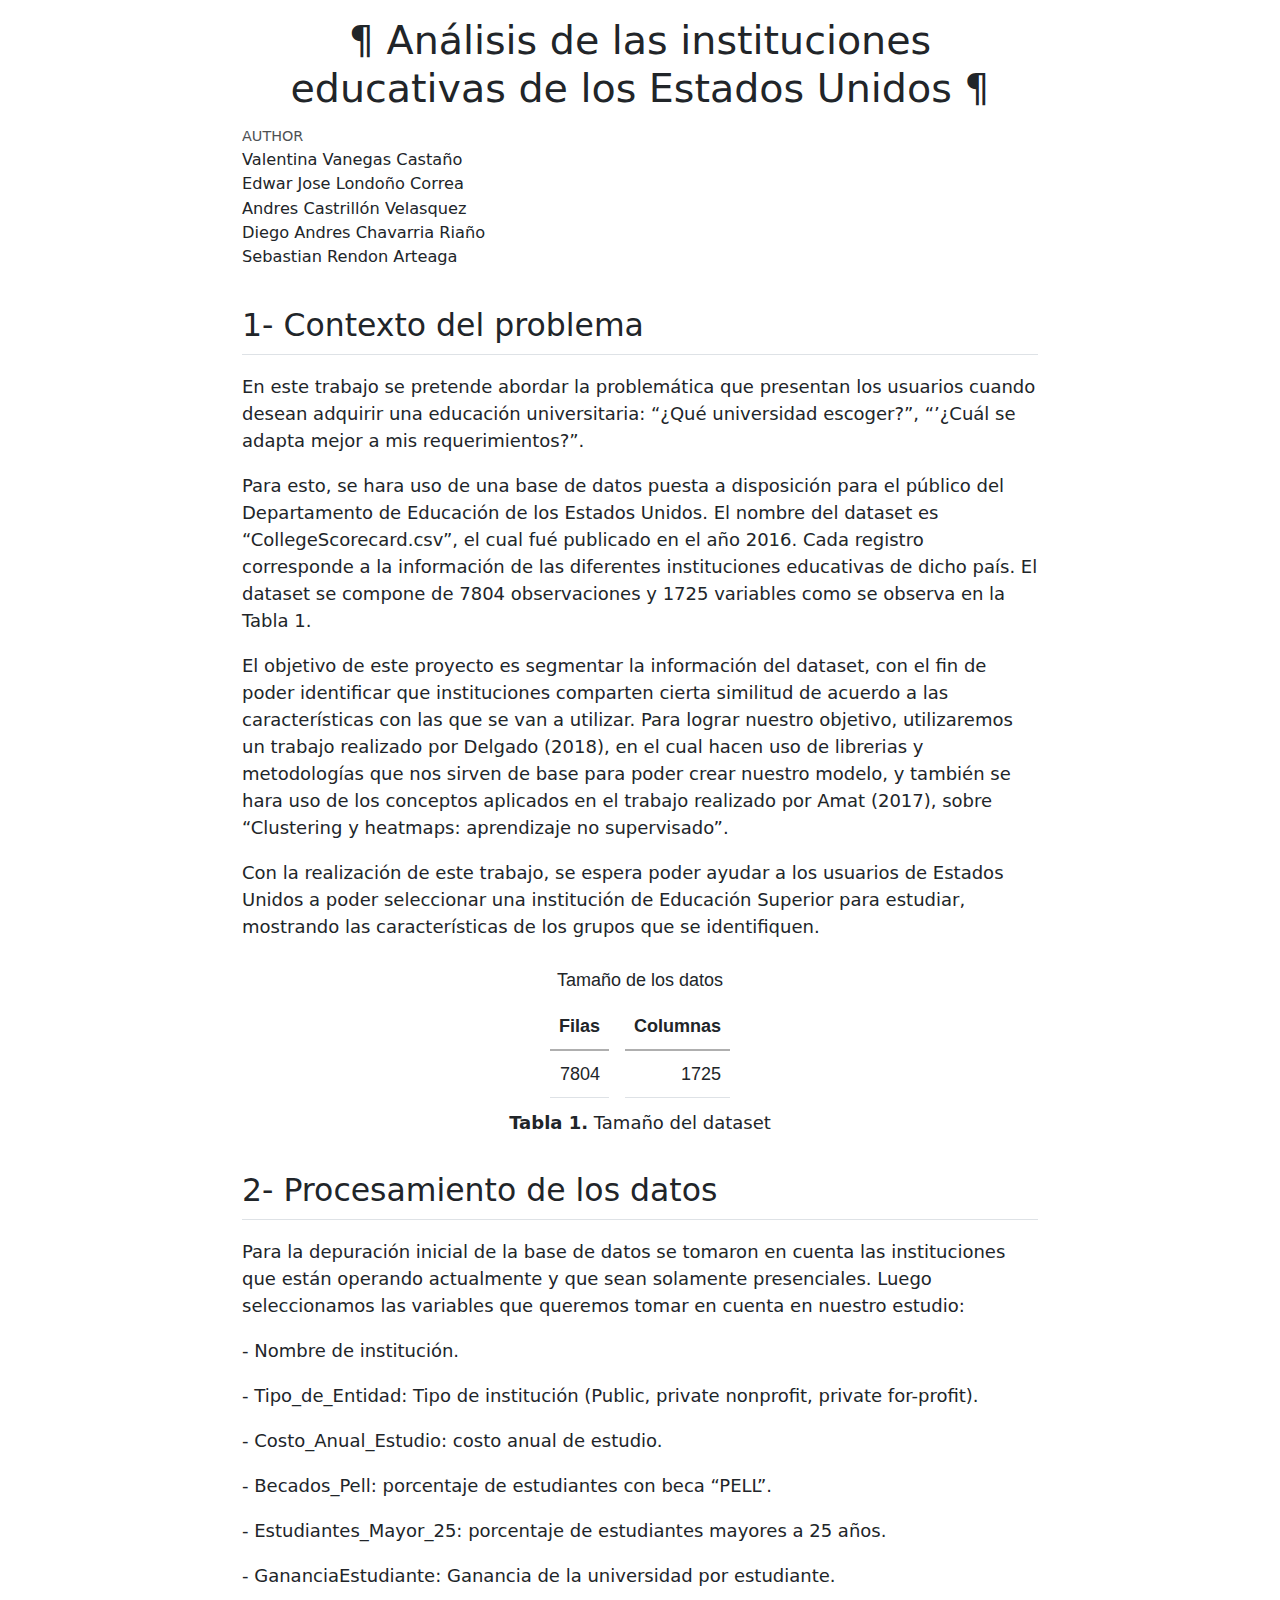
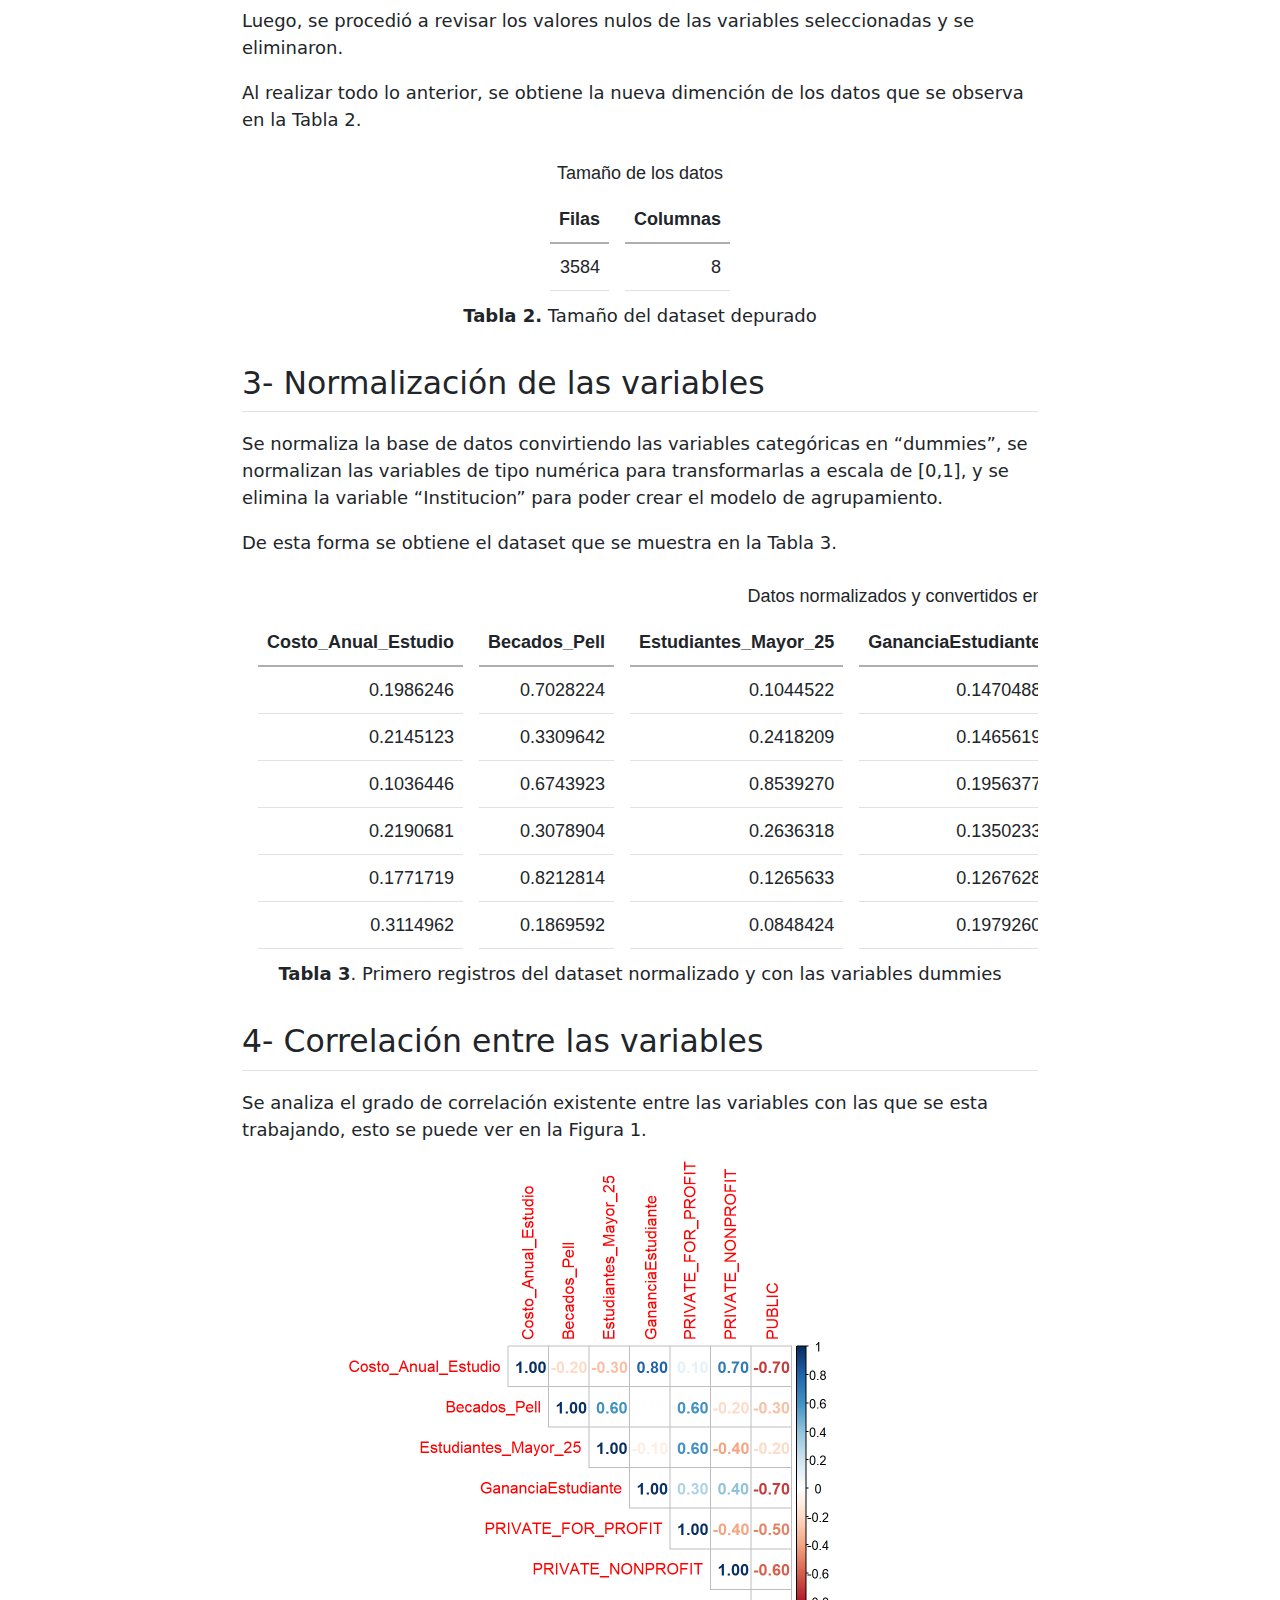
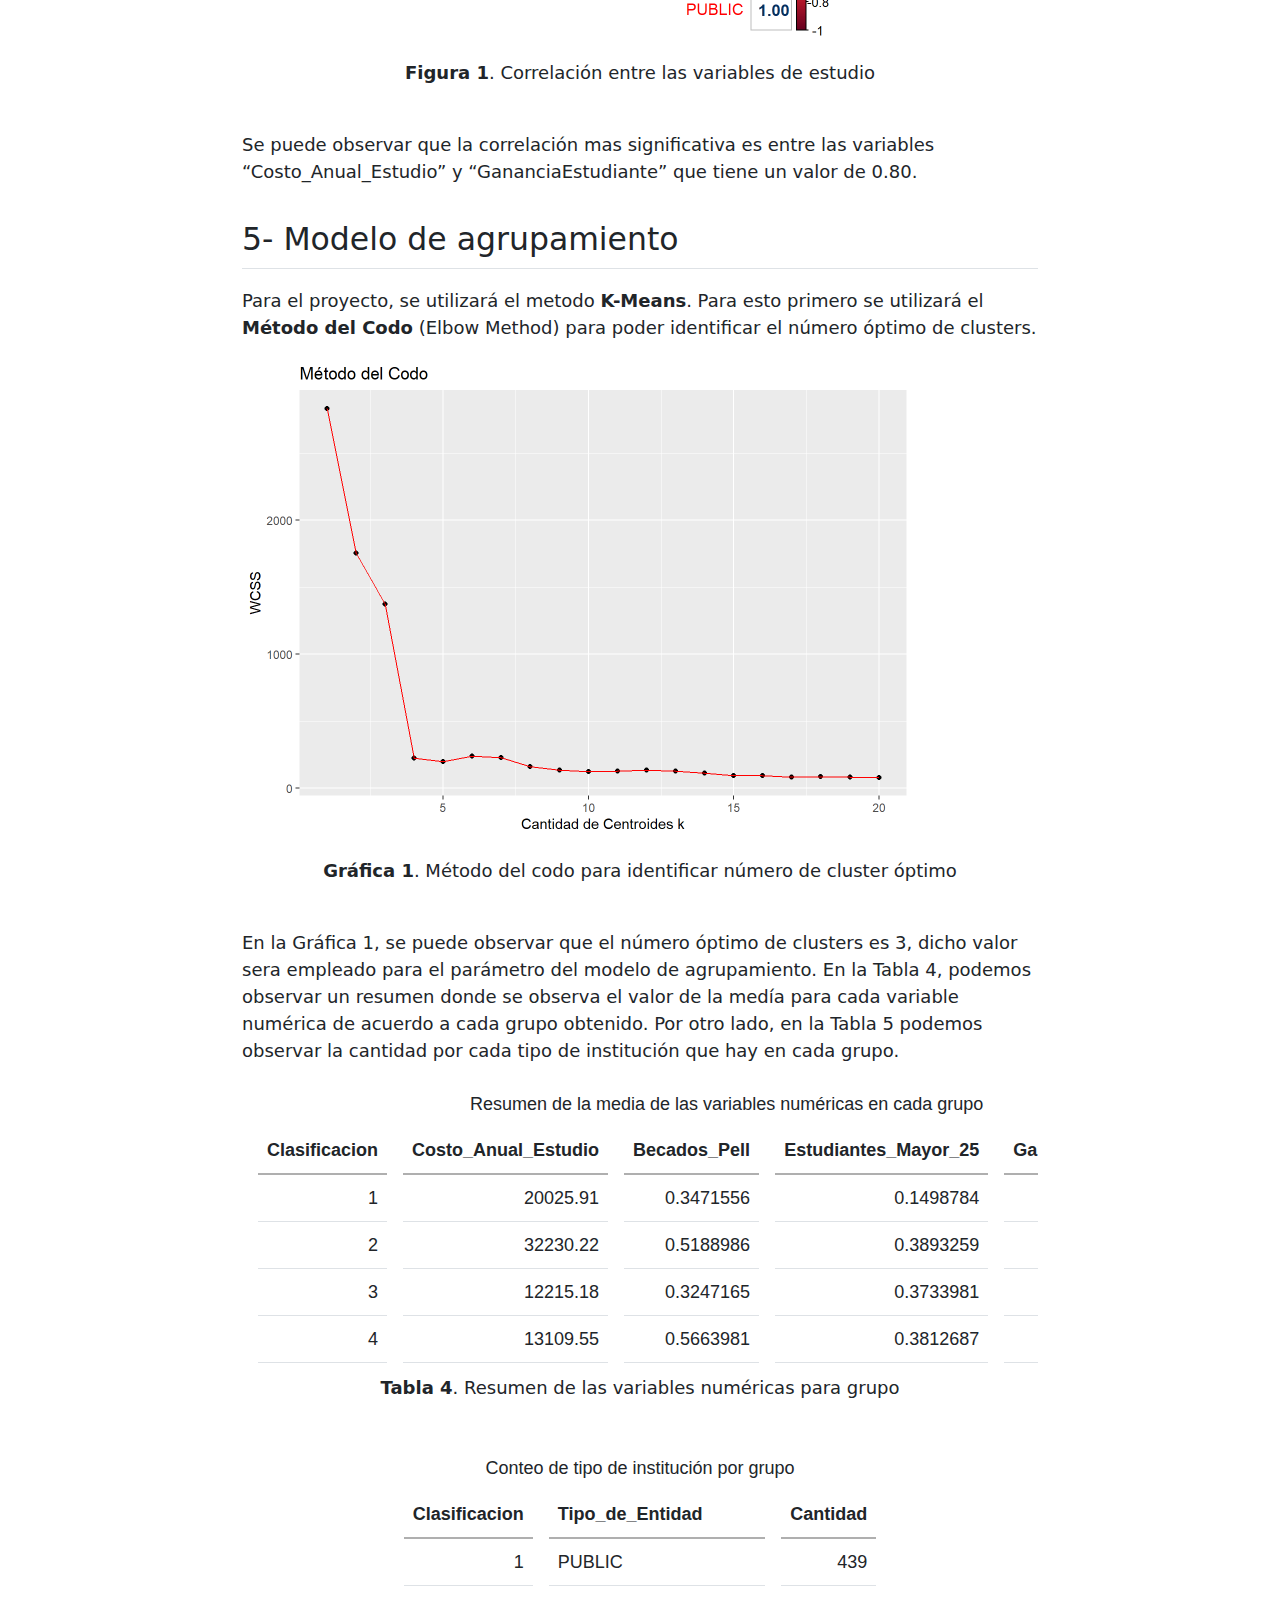
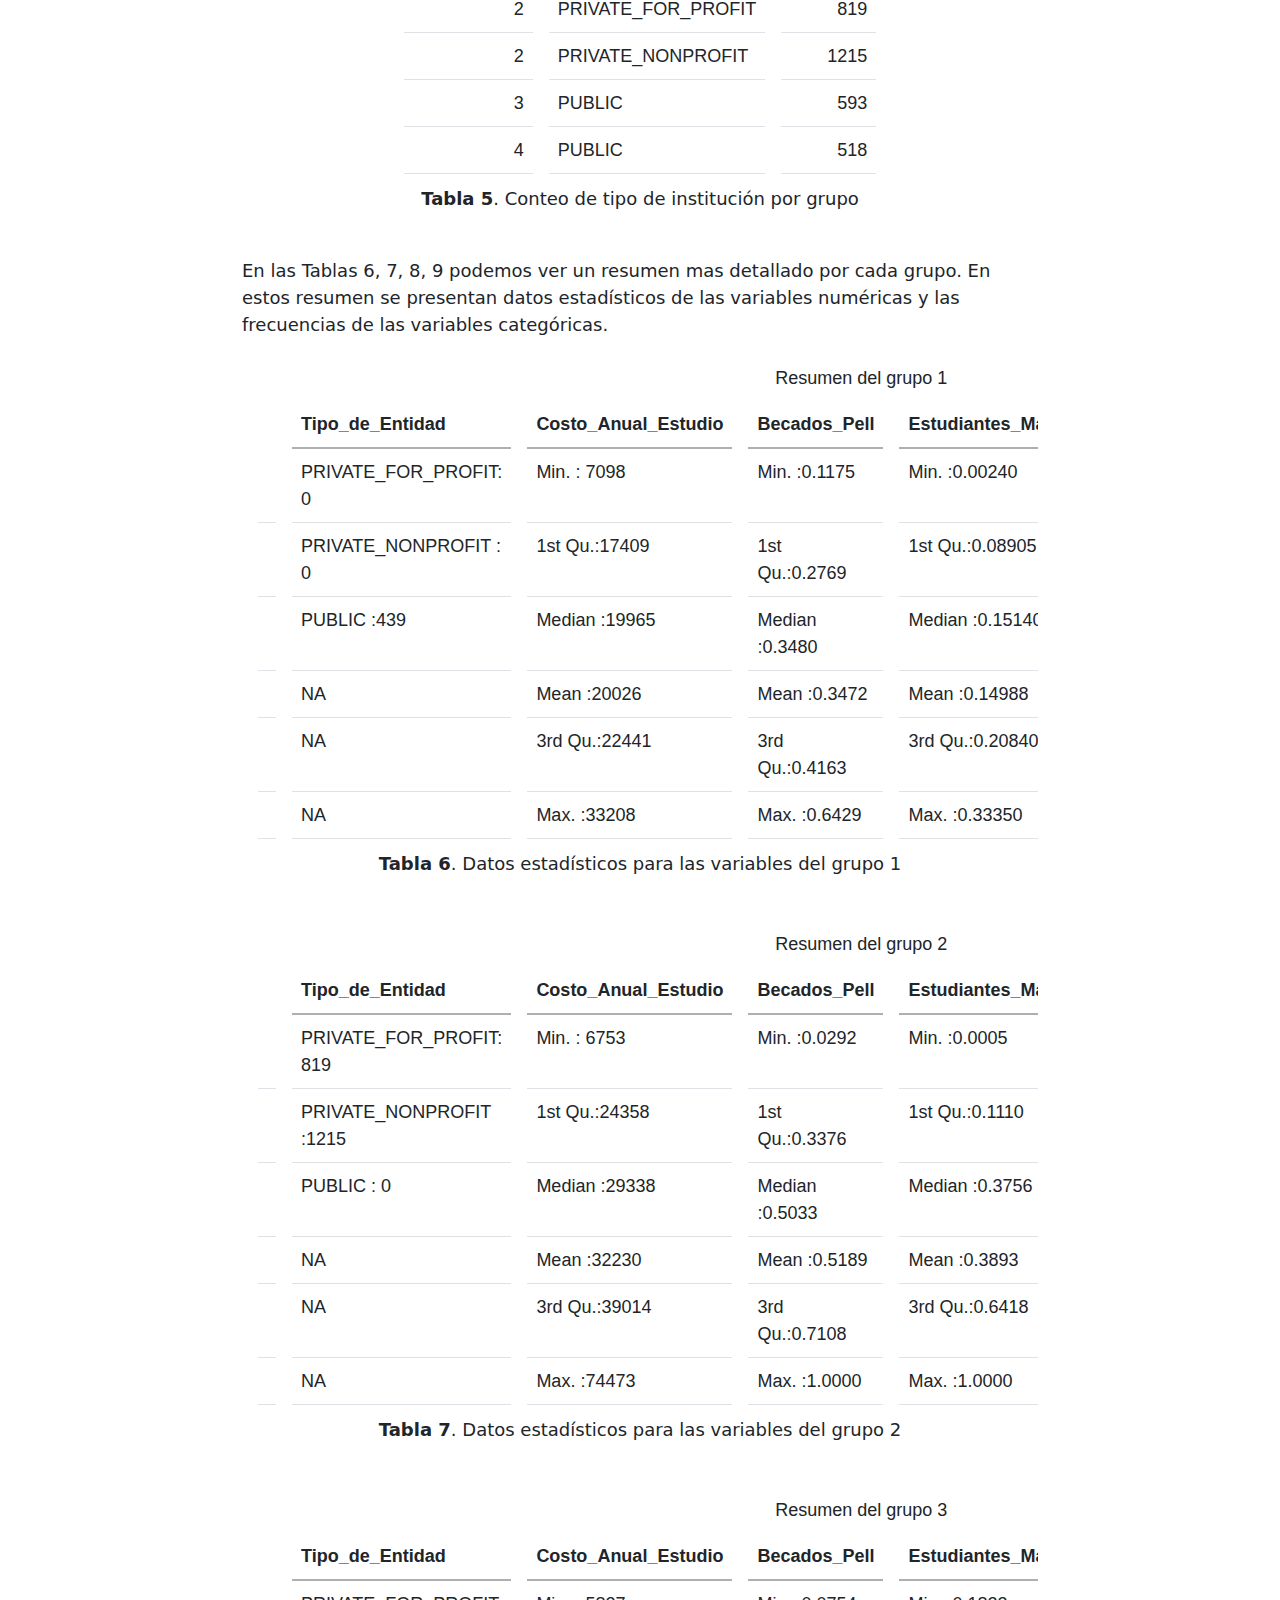
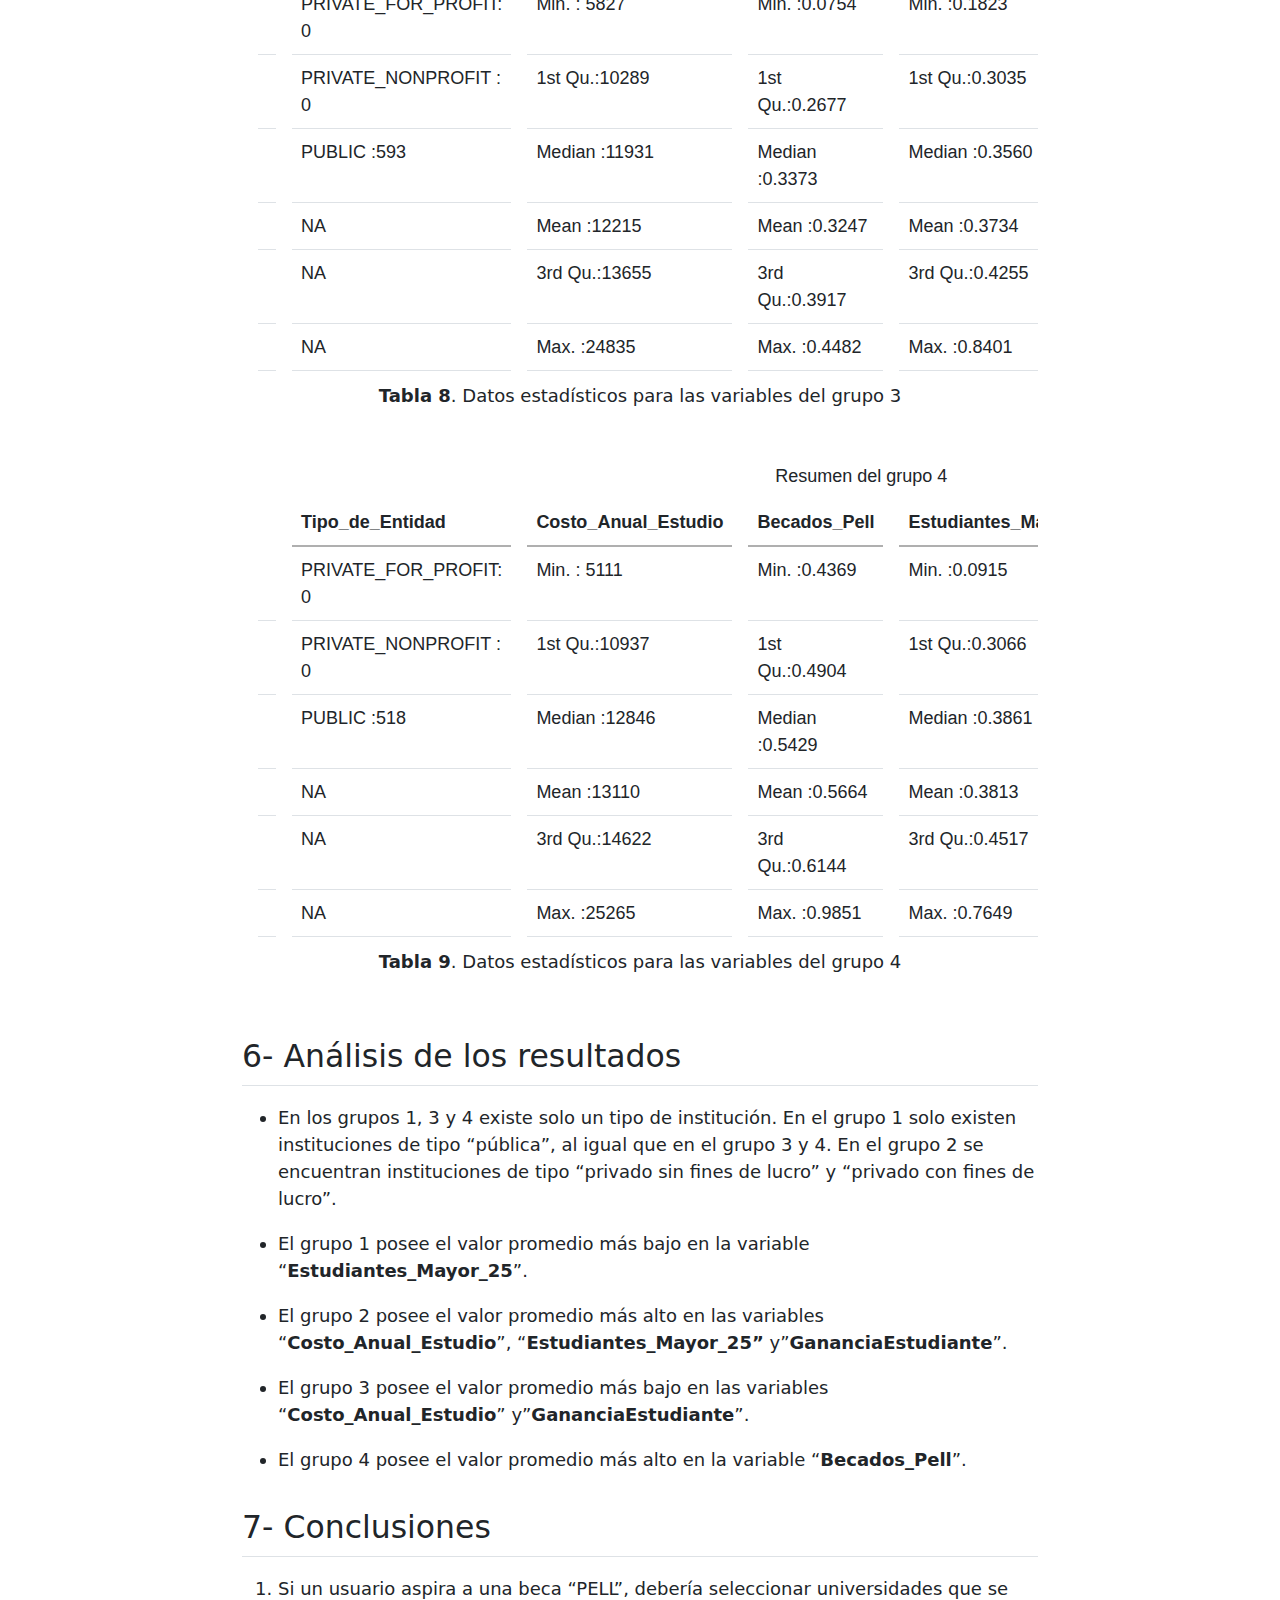
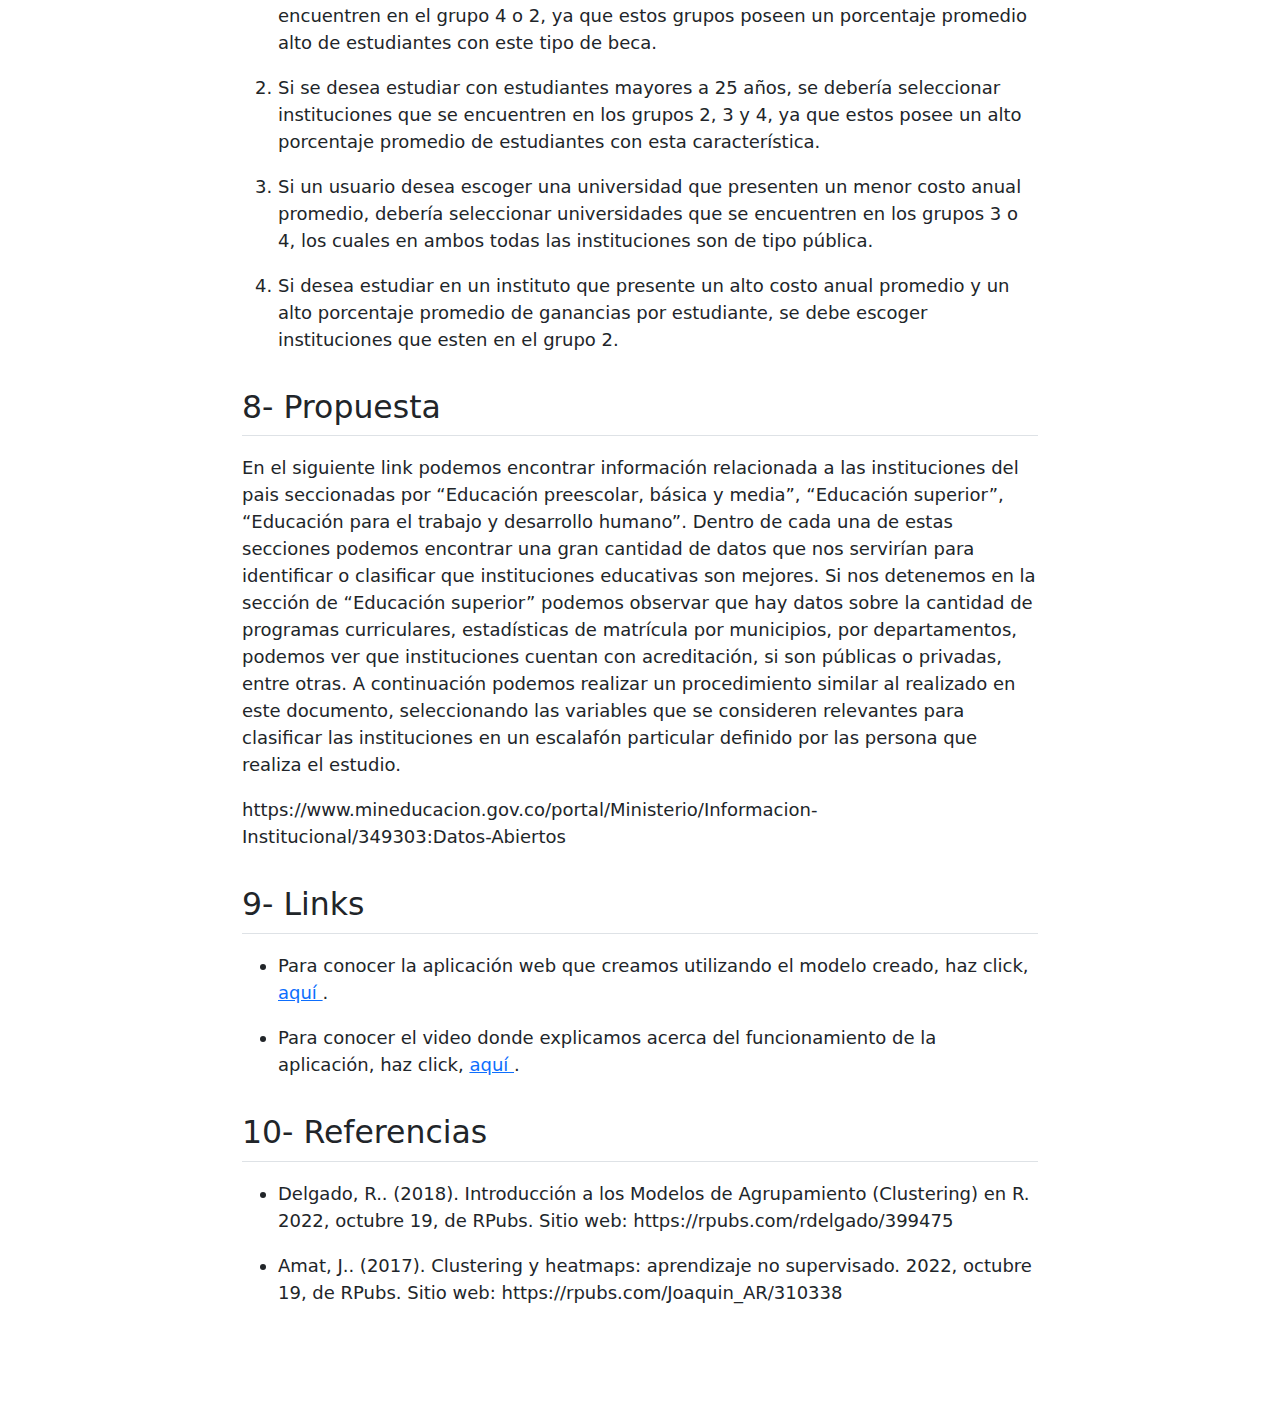
<file: index.html>
<!DOCTYPE html>
<html xmlns="http://www.w3.org/1999/xhtml" lang="en" xml:lang="en"><head>

<meta charset="utf-8">
<meta name="generator" content="quarto-1.1.189">

<meta name="viewport" content="width=device-width, initial-scale=1.0, user-scalable=yes">

<meta name="author" content="Valentina Vanegas Castaño   Edwar Jose Londoño Correa   Andres Castrillón Velasquez   Diego Andres Chavarria Riaño   Sebastian Rendon Arteaga">

<title> ¶ Análisis de las instituciones educativas de los Estados Unidos ¶ </title>
<style>
code{white-space: pre-wrap;}
span.smallcaps{font-variant: small-caps;}
div.columns{display: flex; gap: min(4vw, 1.5em);}
div.column{flex: auto; overflow-x: auto;}
div.hanging-indent{margin-left: 1.5em; text-indent: -1.5em;}
ul.task-list{list-style: none;}
ul.task-list li input[type="checkbox"] {
  width: 0.8em;
  margin: 0 0.8em 0.2em -1.6em;
  vertical-align: middle;
}
</style>


<script src="Trabajo1TAE_files/libs/clipboard/clipboard.min.js"></script>
<script src="Trabajo1TAE_files/libs/quarto-html/quarto.js"></script>
<script src="Trabajo1TAE_files/libs/quarto-html/popper.min.js"></script>
<script src="Trabajo1TAE_files/libs/quarto-html/tippy.umd.min.js"></script>
<script src="Trabajo1TAE_files/libs/quarto-html/anchor.min.js"></script>
<link href="Trabajo1TAE_files/libs/quarto-html/tippy.css" rel="stylesheet">
<link href="Trabajo1TAE_files/libs/quarto-html/quarto-syntax-highlighting.css" rel="stylesheet" id="quarto-text-highlighting-styles">
<script src="Trabajo1TAE_files/libs/bootstrap/bootstrap.min.js"></script>
<link href="Trabajo1TAE_files/libs/bootstrap/bootstrap-icons.css" rel="stylesheet">
<link href="Trabajo1TAE_files/libs/bootstrap/bootstrap.min.css" rel="stylesheet" id="quarto-bootstrap" data-mode="light">

<script src="Trabajo1TAE_files/libs/kePrint-0.0.1/kePrint.js"></script>
<link href="Trabajo1TAE_files/libs/lightable-0.0.1/lightable.css" rel="stylesheet">


</head>

<body class="fullcontent">

<div id="quarto-content" class="page-columns page-rows-contents page-layout-article">

<main class="content" id="quarto-document-content">

<header id="title-block-header" class="quarto-title-block default">
<div class="quarto-title">
<h1 class="title"><center> ¶ Análisis de las instituciones educativas de los Estados Unidos ¶ </center></h1>
</div>



<div class="quarto-title-meta">

    <div>
    <div class="quarto-title-meta-heading">Author</div>
    <div class="quarto-title-meta-contents">
             <p>Valentina Vanegas Castaño <br> Edwar Jose Londoño Correa <br> Andres Castrillón Velasquez <br> Diego Andres Chavarria Riaño <br> Sebastian Rendon Arteaga </p>
          </div>
  </div>
    
    
  </div>
  

</header>

<div class="cell">

</div>
<section id="contexto-del-problema" class="level2">
<h2 class="anchored" data-anchor-id="contexto-del-problema">1- Contexto del problema</h2>
<p>En este trabajo se pretende abordar la problemática que presentan los usuarios cuando desean adquirir una educación universitaria: “¿Qué universidad escoger?”, “’¿Cuál se adapta mejor a mis requerimientos?”.</p>
<p>Para esto, se hara uso de una base de datos puesta a disposición para el público del Departamento de Educación de los Estados Unidos. El nombre del dataset es “CollegeScorecard.csv”, el cual fué publicado en el año 2016. Cada registro corresponde a la información de las diferentes instituciones educativas de dicho país. El dataset se compone de 7804 observaciones y 1725 variables como se observa en la Tabla 1.</p>
<p>El objetivo de este proyecto es segmentar la información del dataset, con el fin de poder identificar que instituciones comparten cierta similitud de acuerdo a las características con las que se van a utilizar. Para lograr nuestro objetivo, utilizaremos un trabajo realizado por Delgado (2018), en el cual hacen uso de librerias y metodologías que nos sirven de base para poder crear nuestro modelo, y también se hara uso de los conceptos aplicados en el trabajo realizado por Amat (2017), sobre “Clustering y heatmaps: aprendizaje no supervisado”.</p>
<p>Con la realización de este trabajo, se espera poder ayudar a los usuarios de Estados Unidos a poder seleccionar una institución de Educación Superior para estudiar, mostrando las características de los grupos que se identifiquen.</p>
<div class="cell">

</div>
<div class="cell">
<div class="cell-output-display">

<table class="table lightable-minimal" style="width: auto !important; margin-left: auto; margin-right: auto; font-family: &quot;Trebuchet MS&quot;, verdana, sans-serif; margin-left: auto; margin-right: auto;">
<caption>Tamaño de los datos</caption>
 <thead>
  <tr>
   <th style="text-align:right;"> Filas </th>
   <th style="text-align:right;"> Columnas </th>
  </tr>
 </thead>
<tbody>
  <tr>
   <td style="text-align:right;"> 7804 </td>
   <td style="text-align:right;"> 1725 </td>
  </tr>
</tbody>
</table>

</div>
</div>
<center>
<strong>Tabla 1.</strong> Tamaño del dataset
</center>
</section>
<section id="procesamiento-de-los-datos" class="level2">
<h2 class="anchored" data-anchor-id="procesamiento-de-los-datos">2- Procesamiento de los datos</h2>
<p>Para la depuración inicial de la base de datos se tomaron en cuenta las instituciones que están operando actualmente y que sean solamente presenciales. Luego seleccionamos las variables que queremos tomar en cuenta en nuestro estudio:</p>
<p>- Nombre de institución.</p>
<p>- Tipo_de_Entidad: Tipo de institución (Public, private nonprofit, private for-profit).</p>
<p>- Costo_Anual_Estudio: costo anual de estudio.</p>
<p>- Becados_Pell: porcentaje de estudiantes con beca “PELL”.</p>
<p>- Estudiantes_Mayor_25: porcentaje de estudiantes mayores a 25 años.</p>
<p>- GananciaEstudiante: Ganancia de la universidad por estudiante.</p>
<p>Luego, se procedió a revisar los valores nulos de las variables seleccionadas y se eliminaron.</p>
<div class="cell">

</div>
<div class="cell">

</div>
<p>Al realizar todo lo anterior, se obtiene la nueva dimención de los datos que se observa en la Tabla 2.</p>
<div class="cell">
<div class="cell-output-display">

<table class="table lightable-minimal" style="width: auto !important; margin-left: auto; margin-right: auto; font-family: &quot;Trebuchet MS&quot;, verdana, sans-serif; margin-left: auto; margin-right: auto;">
<caption>Tamaño de los datos</caption>
 <thead>
  <tr>
   <th style="text-align:right;"> Filas </th>
   <th style="text-align:right;"> Columnas </th>
  </tr>
 </thead>
<tbody>
  <tr>
   <td style="text-align:right;"> 3584 </td>
   <td style="text-align:right;"> 8 </td>
  </tr>
</tbody>
</table>

</div>
</div>
<center>
<strong>Tabla 2.</strong> Tamaño del dataset depurado
</center>
</section>
<section id="normalización-de-las-variables" class="level2">
<h2 class="anchored" data-anchor-id="normalización-de-las-variables">3- Normalización de las variables</h2>
<p>Se normaliza la base de datos convirtiendo las variables categóricas en “dummies”, se normalizan las variables de tipo numérica para transformarlas a escala de [0,1], y se elimina la variable “Institucion” para poder crear el modelo de agrupamiento.</p>
<div class="cell">

</div>
<p>De esta forma se obtiene el dataset que se muestra en la Tabla 3.</p>
<div class="cell">
<div class="cell-output-display">

<table class="table lightable-minimal" style="width: auto !important; margin-left: auto; margin-right: auto; font-family: &quot;Trebuchet MS&quot;, verdana, sans-serif; margin-left: auto; margin-right: auto;">
<caption>Datos normalizados y convertidos en dummies</caption>
 <thead>
  <tr>
   <th style="text-align:right;"> Costo_Anual_Estudio </th>
   <th style="text-align:right;"> Becados_Pell </th>
   <th style="text-align:right;"> Estudiantes_Mayor_25 </th>
   <th style="text-align:right;"> GananciaEstudiante </th>
   <th style="text-align:right;"> PRIVATE_FOR_PROFIT </th>
   <th style="text-align:right;"> PRIVATE_NONPROFIT </th>
   <th style="text-align:right;"> PUBLIC </th>
  </tr>
 </thead>
<tbody>
  <tr>
   <td style="text-align:right;"> 0.1986246 </td>
   <td style="text-align:right;"> 0.7028224 </td>
   <td style="text-align:right;"> 0.1044522 </td>
   <td style="text-align:right;"> 0.1470488 </td>
   <td style="text-align:right;"> 0 </td>
   <td style="text-align:right;"> 0 </td>
   <td style="text-align:right;"> 1 </td>
  </tr>
  <tr>
   <td style="text-align:right;"> 0.2145123 </td>
   <td style="text-align:right;"> 0.3309642 </td>
   <td style="text-align:right;"> 0.2418209 </td>
   <td style="text-align:right;"> 0.1465619 </td>
   <td style="text-align:right;"> 0 </td>
   <td style="text-align:right;"> 0 </td>
   <td style="text-align:right;"> 1 </td>
  </tr>
  <tr>
   <td style="text-align:right;"> 0.1036446 </td>
   <td style="text-align:right;"> 0.6743923 </td>
   <td style="text-align:right;"> 0.8539270 </td>
   <td style="text-align:right;"> 0.1956377 </td>
   <td style="text-align:right;"> 0 </td>
   <td style="text-align:right;"> 1 </td>
   <td style="text-align:right;"> 0 </td>
  </tr>
  <tr>
   <td style="text-align:right;"> 0.2190681 </td>
   <td style="text-align:right;"> 0.3078904 </td>
   <td style="text-align:right;"> 0.2636318 </td>
   <td style="text-align:right;"> 0.1350233 </td>
   <td style="text-align:right;"> 0 </td>
   <td style="text-align:right;"> 0 </td>
   <td style="text-align:right;"> 1 </td>
  </tr>
  <tr>
   <td style="text-align:right;"> 0.1771719 </td>
   <td style="text-align:right;"> 0.8212814 </td>
   <td style="text-align:right;"> 0.1265633 </td>
   <td style="text-align:right;"> 0.1267628 </td>
   <td style="text-align:right;"> 0 </td>
   <td style="text-align:right;"> 0 </td>
   <td style="text-align:right;"> 1 </td>
  </tr>
  <tr>
   <td style="text-align:right;"> 0.3114962 </td>
   <td style="text-align:right;"> 0.1869592 </td>
   <td style="text-align:right;"> 0.0848424 </td>
   <td style="text-align:right;"> 0.1979260 </td>
   <td style="text-align:right;"> 0 </td>
   <td style="text-align:right;"> 0 </td>
   <td style="text-align:right;"> 1 </td>
  </tr>
</tbody>
</table>

</div>
</div>
<center>
<strong>Tabla 3</strong>. Primero registros del dataset normalizado y con las variables dummies
</center>
</section>
<section id="correlación-entre-las-variables" class="level2">
<h2 class="anchored" data-anchor-id="correlación-entre-las-variables">4- Correlación entre las variables</h2>
<p>Se analiza el grado de correlación existente entre las variables con las que se esta trabajando, esto se puede ver en la Figura 1.</p>
<div class="cell">
<div class="cell-output-display">
<p><img src="Trabajo1TAE_files/figure-html/unnamed-chunk-9-1.png" class="img-fluid" width="672"></p>
</div>
</div>
<center>
<strong>Figura 1</strong>. Correlación entre las variables de estudio
</center>
<p><br></p>
<p>Se puede observar que la correlación mas significativa es entre las variables “Costo_Anual_Estudio” y “GananciaEstudiante” que tiene un valor de 0.80.</p>
</section>
<section id="modelo-de-agrupamiento" class="level2">
<h2 class="anchored" data-anchor-id="modelo-de-agrupamiento">5- Modelo de agrupamiento</h2>
<p>Para el proyecto, se utilizará el metodo <strong>K-Means</strong>. Para esto primero se utilizará el <strong>Método del Codo</strong> (Elbow Method) para poder identificar el número óptimo de clusters.</p>
<div class="cell">
<div class="cell-output-display">
<p><img src="Trabajo1TAE_files/figure-html/unnamed-chunk-10-1.png" class="img-fluid" width="672"></p>
</div>
</div>
<center>
<strong>Gráfica 1</strong>. Método del codo para identificar número de cluster óptimo
</center>
<p><br></p>
<p>En la Gráfica 1, se puede observar que el número óptimo de clusters es 3, dicho valor sera empleado para el parámetro del modelo de agrupamiento. En la Tabla 4, podemos observar un resumen donde se observa el valor de la medía para cada variable numérica de acuerdo a cada grupo obtenido. Por otro lado, en la Tabla 5 podemos observar la cantidad por cada tipo de institución que hay en cada grupo.</p>
<div class="cell">

</div>
<div class="cell">
<div class="cell-output-display">

<table class="table lightable-minimal" style="width: auto !important; margin-left: auto; margin-right: auto; font-family: &quot;Trebuchet MS&quot;, verdana, sans-serif; margin-left: auto; margin-right: auto;">
<caption>Resumen de la media de las variables numéricas en cada grupo</caption>
 <thead>
  <tr>
   <th style="text-align:right;"> Clasificacion </th>
   <th style="text-align:right;"> Costo_Anual_Estudio </th>
   <th style="text-align:right;"> Becados_Pell </th>
   <th style="text-align:right;"> Estudiantes_Mayor_25 </th>
   <th style="text-align:right;"> GananciaEstudiante </th>
  </tr>
 </thead>
<tbody>
  <tr>
   <td style="text-align:right;"> 1 </td>
   <td style="text-align:right;"> 20025.91 </td>
   <td style="text-align:right;"> 0.3471556 </td>
   <td style="text-align:right;"> 0.1498784 </td>
   <td style="text-align:right;"> 7426.916 </td>
  </tr>
  <tr>
   <td style="text-align:right;"> 2 </td>
   <td style="text-align:right;"> 32230.22 </td>
   <td style="text-align:right;"> 0.5188986 </td>
   <td style="text-align:right;"> 0.3893259 </td>
   <td style="text-align:right;"> 14672.203 </td>
  </tr>
  <tr>
   <td style="text-align:right;"> 3 </td>
   <td style="text-align:right;"> 12215.18 </td>
   <td style="text-align:right;"> 0.3247165 </td>
   <td style="text-align:right;"> 0.3733981 </td>
   <td style="text-align:right;"> 2521.825 </td>
  </tr>
  <tr>
   <td style="text-align:right;"> 4 </td>
   <td style="text-align:right;"> 13109.55 </td>
   <td style="text-align:right;"> 0.5663981 </td>
   <td style="text-align:right;"> 0.3812687 </td>
   <td style="text-align:right;"> 2650.824 </td>
  </tr>
</tbody>
</table>

</div>
</div>
<center>
<strong>Tabla 4</strong>. Resumen de las variables numéricas para grupo
</center>
<p><br></p>
<div class="cell">
<div class="cell-output-display">

<table class="table lightable-minimal" style="width: auto !important; margin-left: auto; margin-right: auto; font-family: &quot;Trebuchet MS&quot;, verdana, sans-serif; margin-left: auto; margin-right: auto;">
<caption>Conteo de tipo de institución por grupo</caption>
 <thead>
  <tr>
   <th style="text-align:right;"> Clasificacion </th>
   <th style="text-align:left;"> Tipo_de_Entidad </th>
   <th style="text-align:right;"> Cantidad </th>
  </tr>
 </thead>
<tbody>
  <tr>
   <td style="text-align:right;"> 1 </td>
   <td style="text-align:left;"> PUBLIC </td>
   <td style="text-align:right;"> 439 </td>
  </tr>
  <tr>
   <td style="text-align:right;"> 2 </td>
   <td style="text-align:left;"> PRIVATE_FOR_PROFIT </td>
   <td style="text-align:right;"> 819 </td>
  </tr>
  <tr>
   <td style="text-align:right;"> 2 </td>
   <td style="text-align:left;"> PRIVATE_NONPROFIT </td>
   <td style="text-align:right;"> 1215 </td>
  </tr>
  <tr>
   <td style="text-align:right;"> 3 </td>
   <td style="text-align:left;"> PUBLIC </td>
   <td style="text-align:right;"> 593 </td>
  </tr>
  <tr>
   <td style="text-align:right;"> 4 </td>
   <td style="text-align:left;"> PUBLIC </td>
   <td style="text-align:right;"> 518 </td>
  </tr>
</tbody>
</table>

</div>
</div>
<center>
<strong>Tabla 5</strong>. Conteo de tipo de institución por grupo
</center>
<p><br></p>
<div class="cell">

</div>
<p>En las Tablas 6, 7, 8, 9 podemos ver un resumen mas detallado por cada grupo. En estos resumen se presentan datos estadísticos de las variables numéricas y las frecuencias de las variables categóricas.</p>
<div class="cell">
<div class="cell-output-display">

<table class="table lightable-minimal" style="width: auto !important; margin-left: auto; margin-right: auto; font-family: &quot;Trebuchet MS&quot;, verdana, sans-serif; margin-left: auto; margin-right: auto;">
<caption>Resumen del grupo 1</caption>
 <thead>
  <tr>
   <th style="text-align:left;">   </th>
   <th style="text-align:left;">           Tipo_de_Entidad </th>
   <th style="text-align:left;"> Costo_Anual_Estudio </th>
   <th style="text-align:left;">  Becados_Pell </th>
   <th style="text-align:left;"> Estudiantes_Mayor_25 </th>
   <th style="text-align:left;"> GananciaEstudiante </th>
   <th style="text-align:left;"> Clasificacion </th>
  </tr>
 </thead>
<tbody>
  <tr>
   <td style="text-align:left;">  </td>
   <td style="text-align:left;"> PRIVATE_FOR_PROFIT:  0 </td>
   <td style="text-align:left;"> Min.   : 7098 </td>
   <td style="text-align:left;"> Min.   :0.1175 </td>
   <td style="text-align:left;"> Min.   :0.00240 </td>
   <td style="text-align:left;"> Min.   :    9 </td>
   <td style="text-align:left;"> Min.   :1 </td>
  </tr>
  <tr>
   <td style="text-align:left;">  </td>
   <td style="text-align:left;"> PRIVATE_NONPROFIT :  0 </td>
   <td style="text-align:left;"> 1st Qu.:17409 </td>
   <td style="text-align:left;"> 1st Qu.:0.2769 </td>
   <td style="text-align:left;"> 1st Qu.:0.08905 </td>
   <td style="text-align:left;"> 1st Qu.: 5117 </td>
   <td style="text-align:left;"> 1st Qu.:1 </td>
  </tr>
  <tr>
   <td style="text-align:left;">  </td>
   <td style="text-align:left;"> PUBLIC            :439 </td>
   <td style="text-align:left;"> Median :19965 </td>
   <td style="text-align:left;"> Median :0.3480 </td>
   <td style="text-align:left;"> Median :0.15140 </td>
   <td style="text-align:left;"> Median : 6728 </td>
   <td style="text-align:left;"> Median :1 </td>
  </tr>
  <tr>
   <td style="text-align:left;">  </td>
   <td style="text-align:left;"> NA </td>
   <td style="text-align:left;"> Mean   :20026 </td>
   <td style="text-align:left;"> Mean   :0.3472 </td>
   <td style="text-align:left;"> Mean   :0.14988 </td>
   <td style="text-align:left;"> Mean   : 7427 </td>
   <td style="text-align:left;"> Mean   :1 </td>
  </tr>
  <tr>
   <td style="text-align:left;">  </td>
   <td style="text-align:left;"> NA </td>
   <td style="text-align:left;"> 3rd Qu.:22441 </td>
   <td style="text-align:left;"> 3rd Qu.:0.4163 </td>
   <td style="text-align:left;"> 3rd Qu.:0.20840 </td>
   <td style="text-align:left;"> 3rd Qu.: 9352 </td>
   <td style="text-align:left;"> 3rd Qu.:1 </td>
  </tr>
  <tr>
   <td style="text-align:left;">  </td>
   <td style="text-align:left;"> NA </td>
   <td style="text-align:left;"> Max.   :33208 </td>
   <td style="text-align:left;"> Max.   :0.6429 </td>
   <td style="text-align:left;"> Max.   :0.33350 </td>
   <td style="text-align:left;"> Max.   :24891 </td>
   <td style="text-align:left;"> Max.   :1 </td>
  </tr>
</tbody>
</table>

</div>
</div>
<center>
<strong>Tabla 6</strong>. Datos estadísticos para las variables del grupo 1
</center>
<p><br></p>
<div class="cell">
<div class="cell-output-display">

<table class="table lightable-minimal" style="width: auto !important; margin-left: auto; margin-right: auto; font-family: &quot;Trebuchet MS&quot;, verdana, sans-serif; margin-left: auto; margin-right: auto;">
<caption>Resumen del grupo 2</caption>
 <thead>
  <tr>
   <th style="text-align:left;">   </th>
   <th style="text-align:left;">           Tipo_de_Entidad </th>
   <th style="text-align:left;"> Costo_Anual_Estudio </th>
   <th style="text-align:left;">  Becados_Pell </th>
   <th style="text-align:left;"> Estudiantes_Mayor_25 </th>
   <th style="text-align:left;"> GananciaEstudiante </th>
   <th style="text-align:left;"> Clasificacion </th>
  </tr>
 </thead>
<tbody>
  <tr>
   <td style="text-align:left;">  </td>
   <td style="text-align:left;"> PRIVATE_FOR_PROFIT: 819 </td>
   <td style="text-align:left;"> Min.   : 6753 </td>
   <td style="text-align:left;"> Min.   :0.0292 </td>
   <td style="text-align:left;"> Min.   :0.0005 </td>
   <td style="text-align:left;"> Min.   :  145 </td>
   <td style="text-align:left;"> Min.   :2 </td>
  </tr>
  <tr>
   <td style="text-align:left;">  </td>
   <td style="text-align:left;"> PRIVATE_NONPROFIT :1215 </td>
   <td style="text-align:left;"> 1st Qu.:24358 </td>
   <td style="text-align:left;"> 1st Qu.:0.3376 </td>
   <td style="text-align:left;"> 1st Qu.:0.1110 </td>
   <td style="text-align:left;"> 1st Qu.:10366 </td>
   <td style="text-align:left;"> 1st Qu.:2 </td>
  </tr>
  <tr>
   <td style="text-align:left;">  </td>
   <td style="text-align:left;"> PUBLIC            :   0 </td>
   <td style="text-align:left;"> Median :29338 </td>
   <td style="text-align:left;"> Median :0.5033 </td>
   <td style="text-align:left;"> Median :0.3756 </td>
   <td style="text-align:left;"> Median :13810 </td>
   <td style="text-align:left;"> Median :2 </td>
  </tr>
  <tr>
   <td style="text-align:left;">  </td>
   <td style="text-align:left;"> NA </td>
   <td style="text-align:left;"> Mean   :32230 </td>
   <td style="text-align:left;"> Mean   :0.5189 </td>
   <td style="text-align:left;"> Mean   :0.3893 </td>
   <td style="text-align:left;"> Mean   :14672 </td>
   <td style="text-align:left;"> Mean   :2 </td>
  </tr>
  <tr>
   <td style="text-align:left;">  </td>
   <td style="text-align:left;"> NA </td>
   <td style="text-align:left;"> 3rd Qu.:39014 </td>
   <td style="text-align:left;"> 3rd Qu.:0.7108 </td>
   <td style="text-align:left;"> 3rd Qu.:0.6418 </td>
   <td style="text-align:left;"> 3rd Qu.:18046 </td>
   <td style="text-align:left;"> 3rd Qu.:2 </td>
  </tr>
  <tr>
   <td style="text-align:left;">  </td>
   <td style="text-align:left;"> NA </td>
   <td style="text-align:left;"> Max.   :74473 </td>
   <td style="text-align:left;"> Max.   :1.0000 </td>
   <td style="text-align:left;"> Max.   :1.0000 </td>
   <td style="text-align:left;"> Max.   :61621 </td>
   <td style="text-align:left;"> Max.   :2 </td>
  </tr>
</tbody>
</table>

</div>
</div>
<center>
<strong>Tabla 7</strong>. Datos estadísticos para las variables del grupo 2
</center>
<p><br></p>
<div class="cell">
<div class="cell-output-display">

<table class="table lightable-minimal" style="width: auto !important; margin-left: auto; margin-right: auto; font-family: &quot;Trebuchet MS&quot;, verdana, sans-serif; margin-left: auto; margin-right: auto;">
<caption>Resumen del grupo 3</caption>
 <thead>
  <tr>
   <th style="text-align:left;">   </th>
   <th style="text-align:left;">           Tipo_de_Entidad </th>
   <th style="text-align:left;"> Costo_Anual_Estudio </th>
   <th style="text-align:left;">  Becados_Pell </th>
   <th style="text-align:left;"> Estudiantes_Mayor_25 </th>
   <th style="text-align:left;"> GananciaEstudiante </th>
   <th style="text-align:left;"> Clasificacion </th>
  </tr>
 </thead>
<tbody>
  <tr>
   <td style="text-align:left;">  </td>
   <td style="text-align:left;"> PRIVATE_FOR_PROFIT:  0 </td>
   <td style="text-align:left;"> Min.   : 5827 </td>
   <td style="text-align:left;"> Min.   :0.0754 </td>
   <td style="text-align:left;"> Min.   :0.1823 </td>
   <td style="text-align:left;"> Min.   :  262 </td>
   <td style="text-align:left;"> Min.   :3 </td>
  </tr>
  <tr>
   <td style="text-align:left;">  </td>
   <td style="text-align:left;"> PRIVATE_NONPROFIT :  0 </td>
   <td style="text-align:left;"> 1st Qu.:10289 </td>
   <td style="text-align:left;"> 1st Qu.:0.2677 </td>
   <td style="text-align:left;"> 1st Qu.:0.3035 </td>
   <td style="text-align:left;"> 1st Qu.: 1263 </td>
   <td style="text-align:left;"> 1st Qu.:3 </td>
  </tr>
  <tr>
   <td style="text-align:left;">  </td>
   <td style="text-align:left;"> PUBLIC            :593 </td>
   <td style="text-align:left;"> Median :11931 </td>
   <td style="text-align:left;"> Median :0.3373 </td>
   <td style="text-align:left;"> Median :0.3560 </td>
   <td style="text-align:left;"> Median : 2123 </td>
   <td style="text-align:left;"> Median :3 </td>
  </tr>
  <tr>
   <td style="text-align:left;">  </td>
   <td style="text-align:left;"> NA </td>
   <td style="text-align:left;"> Mean   :12215 </td>
   <td style="text-align:left;"> Mean   :0.3247 </td>
   <td style="text-align:left;"> Mean   :0.3734 </td>
   <td style="text-align:left;"> Mean   : 2522 </td>
   <td style="text-align:left;"> Mean   :3 </td>
  </tr>
  <tr>
   <td style="text-align:left;">  </td>
   <td style="text-align:left;"> NA </td>
   <td style="text-align:left;"> 3rd Qu.:13655 </td>
   <td style="text-align:left;"> 3rd Qu.:0.3917 </td>
   <td style="text-align:left;"> 3rd Qu.:0.4255 </td>
   <td style="text-align:left;"> 3rd Qu.: 3327 </td>
   <td style="text-align:left;"> 3rd Qu.:3 </td>
  </tr>
  <tr>
   <td style="text-align:left;">  </td>
   <td style="text-align:left;"> NA </td>
   <td style="text-align:left;"> Max.   :24835 </td>
   <td style="text-align:left;"> Max.   :0.4482 </td>
   <td style="text-align:left;"> Max.   :0.8401 </td>
   <td style="text-align:left;"> Max.   :12309 </td>
   <td style="text-align:left;"> Max.   :3 </td>
  </tr>
</tbody>
</table>

</div>
</div>
<center>
<strong>Tabla 8</strong>. Datos estadísticos para las variables del grupo 3
</center>
<p><br></p>
<div class="cell">
<div class="cell-output-display">

<table class="table lightable-minimal" style="width: auto !important; margin-left: auto; margin-right: auto; font-family: &quot;Trebuchet MS&quot;, verdana, sans-serif; margin-left: auto; margin-right: auto;">
<caption>Resumen del grupo 4</caption>
 <thead>
  <tr>
   <th style="text-align:left;">   </th>
   <th style="text-align:left;">           Tipo_de_Entidad </th>
   <th style="text-align:left;"> Costo_Anual_Estudio </th>
   <th style="text-align:left;">  Becados_Pell </th>
   <th style="text-align:left;"> Estudiantes_Mayor_25 </th>
   <th style="text-align:left;"> GananciaEstudiante </th>
   <th style="text-align:left;"> Clasificacion </th>
  </tr>
 </thead>
<tbody>
  <tr>
   <td style="text-align:left;">  </td>
   <td style="text-align:left;"> PRIVATE_FOR_PROFIT:  0 </td>
   <td style="text-align:left;"> Min.   : 5111 </td>
   <td style="text-align:left;"> Min.   :0.4369 </td>
   <td style="text-align:left;"> Min.   :0.0915 </td>
   <td style="text-align:left;"> Min.   :    2 </td>
   <td style="text-align:left;"> Min.   :4 </td>
  </tr>
  <tr>
   <td style="text-align:left;">  </td>
   <td style="text-align:left;"> PRIVATE_NONPROFIT :  0 </td>
   <td style="text-align:left;"> 1st Qu.:10937 </td>
   <td style="text-align:left;"> 1st Qu.:0.4904 </td>
   <td style="text-align:left;"> 1st Qu.:0.3066 </td>
   <td style="text-align:left;"> 1st Qu.: 1314 </td>
   <td style="text-align:left;"> 1st Qu.:4 </td>
  </tr>
  <tr>
   <td style="text-align:left;">  </td>
   <td style="text-align:left;"> PUBLIC            :518 </td>
   <td style="text-align:left;"> Median :12846 </td>
   <td style="text-align:left;"> Median :0.5429 </td>
   <td style="text-align:left;"> Median :0.3861 </td>
   <td style="text-align:left;"> Median : 2286 </td>
   <td style="text-align:left;"> Median :4 </td>
  </tr>
  <tr>
   <td style="text-align:left;">  </td>
   <td style="text-align:left;"> NA </td>
   <td style="text-align:left;"> Mean   :13110 </td>
   <td style="text-align:left;"> Mean   :0.5664 </td>
   <td style="text-align:left;"> Mean   :0.3813 </td>
   <td style="text-align:left;"> Mean   : 2651 </td>
   <td style="text-align:left;"> Mean   :4 </td>
  </tr>
  <tr>
   <td style="text-align:left;">  </td>
   <td style="text-align:left;"> NA </td>
   <td style="text-align:left;"> 3rd Qu.:14622 </td>
   <td style="text-align:left;"> 3rd Qu.:0.6144 </td>
   <td style="text-align:left;"> 3rd Qu.:0.4517 </td>
   <td style="text-align:left;"> 3rd Qu.: 3476 </td>
   <td style="text-align:left;"> 3rd Qu.:4 </td>
  </tr>
  <tr>
   <td style="text-align:left;">  </td>
   <td style="text-align:left;"> NA </td>
   <td style="text-align:left;"> Max.   :25265 </td>
   <td style="text-align:left;"> Max.   :0.9851 </td>
   <td style="text-align:left;"> Max.   :0.7649 </td>
   <td style="text-align:left;"> Max.   :10824 </td>
   <td style="text-align:left;"> Max.   :4 </td>
  </tr>
</tbody>
</table>

</div>
</div>
<center>
<strong>Tabla 9</strong>. Datos estadísticos para las variables del grupo 4
</center>
<p><br></p>
</section>
<section id="análisis-de-los-resultados" class="level2">
<h2 class="anchored" data-anchor-id="análisis-de-los-resultados">6- Análisis de los resultados</h2>
<ul>
<li><p>En los grupos 1, 3 y 4 existe solo un tipo de institución. En el grupo 1 solo existen instituciones de tipo “pública”, al igual que en el grupo 3 y 4. En el grupo 2 se encuentran instituciones de tipo “privado sin fines de lucro” y “privado con fines de lucro”.</p></li>
<li><p>El grupo 1 posee el valor promedio más bajo en la variable “<strong>Estudiantes_Mayor_25</strong>”.</p></li>
<li><p>El grupo 2 posee el valor promedio más alto en las variables “<strong>Costo_Anual_Estudio</strong>”, “<strong>Estudiantes_Mayor_25”</strong> y”<strong>GananciaEstudiante</strong>”.</p></li>
<li><p>El grupo 3 posee el valor promedio más bajo en las variables “<strong>Costo_Anual_Estudio</strong>” y”<strong>GananciaEstudiante</strong>”.</p></li>
<li><p>El grupo 4 posee el valor promedio más alto en la variable “<strong>Becados_Pell</strong>”.</p></li>
</ul>
</section>
<section id="conclusiones" class="level2">
<h2 class="anchored" data-anchor-id="conclusiones">7- Conclusiones</h2>
<ol type="1">
<li><p>Si un usuario aspira a una beca “PELL”, debería seleccionar universidades que se encuentren en el grupo 4 o 2, ya que estos grupos poseen un porcentaje promedio alto de estudiantes con este tipo de beca.</p></li>
<li><p>Si se desea estudiar con estudiantes mayores a 25 años, se debería seleccionar instituciones que se encuentren en los grupos 2, 3 y 4, ya que estos posee un alto porcentaje promedio de estudiantes con esta característica.</p></li>
<li><p>Si un usuario desea escoger una universidad que presenten un menor costo anual promedio, debería seleccionar universidades que se encuentren en los grupos 3 o 4, los cuales en ambos todas las instituciones son de tipo pública.</p></li>
<li><p>Si desea estudiar en un instituto que presente un alto costo anual promedio y un alto porcentaje promedio de ganancias por estudiante, se debe escoger instituciones que esten en el grupo 2.</p></li>
</ol>
</section>
<section id="propuesta" class="level2">
<h2 class="anchored" data-anchor-id="propuesta">8- Propuesta</h2>
<p>En el siguiente link podemos encontrar información relacionada a las instituciones del pais seccionadas por “Educación preescolar, básica y media”, “Educación superior”, “Educación para el trabajo y desarrollo humano”. Dentro de cada una de estas secciones podemos encontrar una gran cantidad de datos que nos servirían para identificar o clasificar que instituciones educativas son mejores. Si nos detenemos en la sección de “Educación superior” podemos observar que hay datos sobre la cantidad de programas curriculares, estadísticas de matrícula por municipios, por departamentos, podemos ver que instituciones cuentan con acreditación, si son públicas o privadas, entre otras. A continuación podemos realizar un procedimiento similar al realizado en este documento, seleccionando las variables que se consideren relevantes para clasificar las instituciones en un escalafón particular definido por las persona que realiza el estudio.</p>
<p>https://www.mineducacion.gov.co/portal/Ministerio/Informacion-Institucional/349303:Datos-Abiertos</p>
</section>
<section id="links" class="level2">
<h2 class="anchored" data-anchor-id="links">9- Links</h2>
<ul>
<li><p>Para conocer la aplicación web que creamos utilizando el modelo creado, haz click, <a href="https://sebasrendon12.shinyapps.io/myapp/" target="_blank"> aquí </a> .</p></li>
<li><p>Para conocer el video donde explicamos acerca del funcionamiento de la aplicación, haz click, <a href="https://youtu.be/J9ok8tUQ7Zw" target="_blank"> aquí </a> .</p></li>
</ul>
</section>
<section id="referencias" class="level2">
<h2 class="anchored" data-anchor-id="referencias">10- Referencias</h2>
<ul>
<li><p>Delgado, R.. (2018). Introducción a los Modelos de Agrupamiento (Clustering) en R. 2022, octubre 19, de RPubs. Sitio web: https://rpubs.com/rdelgado/399475</p></li>
<li><p>Amat, J.. (2017). Clustering y heatmaps: aprendizaje no supervisado. 2022, octubre 19, de RPubs. Sitio web: https://rpubs.com/Joaquin_AR/310338</p></li>
</ul>
<div class="cell">

</div>
</section>

</main>
<!-- /main column -->
<script id="quarto-html-after-body" type="application/javascript">
window.document.addEventListener("DOMContentLoaded", function (event) {
  const toggleBodyColorMode = (bsSheetEl) => {
    const mode = bsSheetEl.getAttribute("data-mode");
    const bodyEl = window.document.querySelector("body");
    if (mode === "dark") {
      bodyEl.classList.add("quarto-dark");
      bodyEl.classList.remove("quarto-light");
    } else {
      bodyEl.classList.add("quarto-light");
      bodyEl.classList.remove("quarto-dark");
    }
  }
  const toggleBodyColorPrimary = () => {
    const bsSheetEl = window.document.querySelector("link#quarto-bootstrap");
    if (bsSheetEl) {
      toggleBodyColorMode(bsSheetEl);
    }
  }
  toggleBodyColorPrimary();  
  const icon = "";
  const anchorJS = new window.AnchorJS();
  anchorJS.options = {
    placement: 'right',
    icon: icon
  };
  anchorJS.add('.anchored');
  const clipboard = new window.ClipboardJS('.code-copy-button', {
    target: function(trigger) {
      return trigger.previousElementSibling;
    }
  });
  clipboard.on('success', function(e) {
    // button target
    const button = e.trigger;
    // don't keep focus
    button.blur();
    // flash "checked"
    button.classList.add('code-copy-button-checked');
    var currentTitle = button.getAttribute("title");
    button.setAttribute("title", "Copied!");
    setTimeout(function() {
      button.setAttribute("title", currentTitle);
      button.classList.remove('code-copy-button-checked');
    }, 1000);
    // clear code selection
    e.clearSelection();
  });
  function tippyHover(el, contentFn) {
    const config = {
      allowHTML: true,
      content: contentFn,
      maxWidth: 500,
      delay: 100,
      arrow: false,
      appendTo: function(el) {
          return el.parentElement;
      },
      interactive: true,
      interactiveBorder: 10,
      theme: 'quarto',
      placement: 'bottom-start'
    };
    window.tippy(el, config); 
  }
  const noterefs = window.document.querySelectorAll('a[role="doc-noteref"]');
  for (var i=0; i<noterefs.length; i++) {
    const ref = noterefs[i];
    tippyHover(ref, function() {
      // use id or data attribute instead here
      let href = ref.getAttribute('data-footnote-href') || ref.getAttribute('href');
      try { href = new URL(href).hash; } catch {}
      const id = href.replace(/^#\/?/, "");
      const note = window.document.getElementById(id);
      return note.innerHTML;
    });
  }
  var bibliorefs = window.document.querySelectorAll('a[role="doc-biblioref"]');
  for (var i=0; i<bibliorefs.length; i++) {
    const ref = bibliorefs[i];
    const cites = ref.parentNode.getAttribute('data-cites').split(' ');
    tippyHover(ref, function() {
      var popup = window.document.createElement('div');
      cites.forEach(function(cite) {
        var citeDiv = window.document.createElement('div');
        citeDiv.classList.add('hanging-indent');
        citeDiv.classList.add('csl-entry');
        var biblioDiv = window.document.getElementById('ref-' + cite);
        if (biblioDiv) {
          citeDiv.innerHTML = biblioDiv.innerHTML;
        }
        popup.appendChild(citeDiv);
      });
      return popup.innerHTML;
    });
  }
});
</script>
</div> <!-- /content -->



</body></html>
</file>
<file: Trabajo1TAE_files/libs/quarto-html/tippy.css>
.tippy-box[data-animation=fade][data-state=hidden]{opacity:0}[data-tippy-root]{max-width:calc(100vw - 10px)}.tippy-box{position:relative;background-color:#333;color:#fff;border-radius:4px;font-size:14px;line-height:1.4;white-space:normal;outline:0;transition-property:transform,visibility,opacity}.tippy-box[data-placement^=top]>.tippy-arrow{bottom:0}.tippy-box[data-placement^=top]>.tippy-arrow:before{bottom:-7px;left:0;border-width:8px 8px 0;border-top-color:initial;transform-origin:center top}.tippy-box[data-placement^=bottom]>.tippy-arrow{top:0}.tippy-box[data-placement^=bottom]>.tippy-arrow:before{top:-7px;left:0;border-width:0 8px 8px;border-bottom-color:initial;transform-origin:center bottom}.tippy-box[data-placement^=left]>.tippy-arrow{right:0}.tippy-box[data-placement^=left]>.tippy-arrow:before{border-width:8px 0 8px 8px;border-left-color:initial;right:-7px;transform-origin:center left}.tippy-box[data-placement^=right]>.tippy-arrow{left:0}.tippy-box[data-placement^=right]>.tippy-arrow:before{left:-7px;border-width:8px 8px 8px 0;border-right-color:initial;transform-origin:center right}.tippy-box[data-inertia][data-state=visible]{transition-timing-function:cubic-bezier(.54,1.5,.38,1.11)}.tippy-arrow{width:16px;height:16px;color:#333}.tippy-arrow:before{content:"";position:absolute;border-color:transparent;border-style:solid}.tippy-content{position:relative;padding:5px 9px;z-index:1}
</file>
<file: Trabajo1TAE_files/libs/quarto-html/quarto-syntax-highlighting.css>
/* quarto syntax highlight colors */
:root {
  --quarto-hl-ot-color: #003B4F;
  --quarto-hl-at-color: #657422;
  --quarto-hl-ss-color: #20794D;
  --quarto-hl-an-color: #5E5E5E;
  --quarto-hl-fu-color: #4758AB;
  --quarto-hl-st-color: #20794D;
  --quarto-hl-cf-color: #003B4F;
  --quarto-hl-op-color: #5E5E5E;
  --quarto-hl-er-color: #AD0000;
  --quarto-hl-bn-color: #AD0000;
  --quarto-hl-al-color: #AD0000;
  --quarto-hl-va-color: #111111;
  --quarto-hl-bu-color: inherit;
  --quarto-hl-ex-color: inherit;
  --quarto-hl-pp-color: #AD0000;
  --quarto-hl-in-color: #5E5E5E;
  --quarto-hl-vs-color: #20794D;
  --quarto-hl-wa-color: #5E5E5E;
  --quarto-hl-do-color: #5E5E5E;
  --quarto-hl-im-color: #00769E;
  --quarto-hl-ch-color: #20794D;
  --quarto-hl-dt-color: #AD0000;
  --quarto-hl-fl-color: #AD0000;
  --quarto-hl-co-color: #5E5E5E;
  --quarto-hl-cv-color: #5E5E5E;
  --quarto-hl-cn-color: #8f5902;
  --quarto-hl-sc-color: #5E5E5E;
  --quarto-hl-dv-color: #AD0000;
  --quarto-hl-kw-color: #003B4F;
}

/* other quarto variables */
:root {
  --quarto-font-monospace: SFMono-Regular, Menlo, Monaco, Consolas, "Liberation Mono", "Courier New", monospace;
}

pre > code.sourceCode > span {
  color: #003B4F;
}

code span {
  color: #003B4F;
}

code.sourceCode > span {
  color: #003B4F;
}

div.sourceCode,
div.sourceCode pre.sourceCode {
  color: #003B4F;
}

code span.ot {
  color: #003B4F;
}

code span.at {
  color: #657422;
}

code span.ss {
  color: #20794D;
}

code span.an {
  color: #5E5E5E;
}

code span.fu {
  color: #4758AB;
}

code span.st {
  color: #20794D;
}

code span.cf {
  color: #003B4F;
}

code span.op {
  color: #5E5E5E;
}

code span.er {
  color: #AD0000;
}

code span.bn {
  color: #AD0000;
}

code span.al {
  color: #AD0000;
}

code span.va {
  color: #111111;
}

code span.pp {
  color: #AD0000;
}

code span.in {
  color: #5E5E5E;
}

code span.vs {
  color: #20794D;
}

code span.wa {
  color: #5E5E5E;
  font-style: italic;
}

code span.do {
  color: #5E5E5E;
  font-style: italic;
}

code span.im {
  color: #00769E;
}

code span.ch {
  color: #20794D;
}

code span.dt {
  color: #AD0000;
}

code span.fl {
  color: #AD0000;
}

code span.co {
  color: #5E5E5E;
}

code span.cv {
  color: #5E5E5E;
  font-style: italic;
}

code span.cn {
  color: #8f5902;
}

code span.sc {
  color: #5E5E5E;
}

code span.dv {
  color: #AD0000;
}

code span.kw {
  color: #003B4F;
}

.prevent-inlining {
  content: "</";
}

/*# sourceMappingURL=debc5d5d77c3f9108843748ff7464032.css.map */
</file>
<file: Trabajo1TAE_files/libs/lightable-0.0.1/lightable.css>
/*!
 * lightable v0.0.1
 * Copyright 2020 Hao Zhu
 * Licensed under MIT (https://github.com/haozhu233/kableExtra/blob/master/LICENSE)
 */

.lightable-minimal {
  border-collapse: separate;
  border-spacing: 16px 1px;
  width: 100%;
  margin-bottom: 10px;
}

.lightable-minimal td {
  margin-left: 5px;
  margin-right: 5px;
}

.lightable-minimal th {
  margin-left: 5px;
  margin-right: 5px;
}

.lightable-minimal thead tr:last-child th {
  border-bottom: 2px solid #00000050;
  empty-cells: hide;

}

.lightable-minimal tbody tr:first-child td {
  padding-top: 0.5em;
}

.lightable-minimal.lightable-hover tbody tr:hover {
  background-color: #f5f5f5;
}

.lightable-minimal.lightable-striped tbody tr:nth-child(even) {
  background-color: #f5f5f5;
}

.lightable-classic {
  border-top: 0.16em solid #111111;
  border-bottom: 0.16em solid #111111;
  width: 100%;
  margin-bottom: 10px;
  margin: 10px 5px;
}

.lightable-classic tfoot tr td {
  border: 0;
}

.lightable-classic tfoot tr:first-child td {
  border-top: 0.14em solid #111111;
}

.lightable-classic caption {
  color: #222222;
}

.lightable-classic td {
  padding-left: 5px;
  padding-right: 5px;
  color: #222222;
}

.lightable-classic th {
  padding-left: 5px;
  padding-right: 5px;
  font-weight: normal;
  color: #222222;
}

.lightable-classic thead tr:last-child th {
  border-bottom: 0.10em solid #111111;
}

.lightable-classic.lightable-hover tbody tr:hover {
  background-color: #F9EEC1;
}

.lightable-classic.lightable-striped tbody tr:nth-child(even) {
  background-color: #f5f5f5;
}

.lightable-classic-2 {
  border-top: 3px double #111111;
  border-bottom: 3px double #111111;
  width: 100%;
  margin-bottom: 10px;
}

.lightable-classic-2 tfoot tr td {
  border: 0;
}

.lightable-classic-2 tfoot tr:first-child td {
  border-top: 3px double #111111;
}

.lightable-classic-2 caption {
  color: #222222;
}

.lightable-classic-2 td {
  padding-left: 5px;
  padding-right: 5px;
  color: #222222;
}

.lightable-classic-2 th {
  padding-left: 5px;
  padding-right: 5px;
  font-weight: normal;
  color: #222222;
}

.lightable-classic-2 tbody tr:last-child td {
  border-bottom: 3px double #111111;
}

.lightable-classic-2 thead tr:last-child th {
  border-bottom: 1px solid #111111;
}

.lightable-classic-2.lightable-hover tbody tr:hover {
  background-color: #F9EEC1;
}

.lightable-classic-2.lightable-striped tbody tr:nth-child(even) {
  background-color: #f5f5f5;
}

.lightable-material {
  min-width: 100%;
  white-space: nowrap;
  table-layout: fixed;
  font-family: Roboto, sans-serif;
  border: 1px solid #EEE;
  border-collapse: collapse;
  margin-bottom: 10px;
}

.lightable-material tfoot tr td {
  border: 0;
}

.lightable-material tfoot tr:first-child td {
  border-top: 1px solid #EEE;
}

.lightable-material th {
  height: 56px;
  padding-left: 16px;
  padding-right: 16px;
}

.lightable-material td {
  height: 52px;
  padding-left: 16px;
  padding-right: 16px;
  border-top: 1px solid #eeeeee;
}

.lightable-material.lightable-hover tbody tr:hover {
  background-color: #f5f5f5;
}

.lightable-material.lightable-striped tbody tr:nth-child(even) {
  background-color: #f5f5f5;
}

.lightable-material.lightable-striped tbody td {
  border: 0;
}

.lightable-material.lightable-striped thead tr:last-child th {
  border-bottom: 1px solid #ddd;
}

.lightable-material-dark {
  min-width: 100%;
  white-space: nowrap;
  table-layout: fixed;
  font-family: Roboto, sans-serif;
  border: 1px solid #FFFFFF12;
  border-collapse: collapse;
  margin-bottom: 10px;
  background-color: #363640;
}

.lightable-material-dark tfoot tr td {
  border: 0;
}

.lightable-material-dark tfoot tr:first-child td {
  border-top: 1px solid #FFFFFF12;
}

.lightable-material-dark th {
  height: 56px;
  padding-left: 16px;
  padding-right: 16px;
  color: #FFFFFF60;
}

.lightable-material-dark td {
  height: 52px;
  padding-left: 16px;
  padding-right: 16px;
  color: #FFFFFF;
  border-top: 1px solid #FFFFFF12;
}

.lightable-material-dark.lightable-hover tbody tr:hover {
  background-color: #FFFFFF12;
}

.lightable-material-dark.lightable-striped tbody tr:nth-child(even) {
  background-color: #FFFFFF12;
}

.lightable-material-dark.lightable-striped tbody td {
  border: 0;
}

.lightable-material-dark.lightable-striped thead tr:last-child th {
  border-bottom: 1px solid #FFFFFF12;
}

.lightable-paper {
  width: 100%;
  margin-bottom: 10px;
  color: #444;
}

.lightable-paper tfoot tr td {
  border: 0;
}

.lightable-paper tfoot tr:first-child td {
  border-top: 1px solid #00000020;
}

.lightable-paper thead tr:last-child th {
  color: #666;
  vertical-align: bottom;
  border-bottom: 1px solid #00000020;
  line-height: 1.15em;
  padding: 10px 5px;
}

.lightable-paper td {
  vertical-align: middle;
  border-bottom: 1px solid #00000010;
  line-height: 1.15em;
  padding: 7px 5px;
}

.lightable-paper.lightable-hover tbody tr:hover {
  background-color: #F9EEC1;
}

.lightable-paper.lightable-striped tbody tr:nth-child(even) {
  background-color: #00000008;
}

.lightable-paper.lightable-striped tbody td {
  border: 0;
}
</file>
